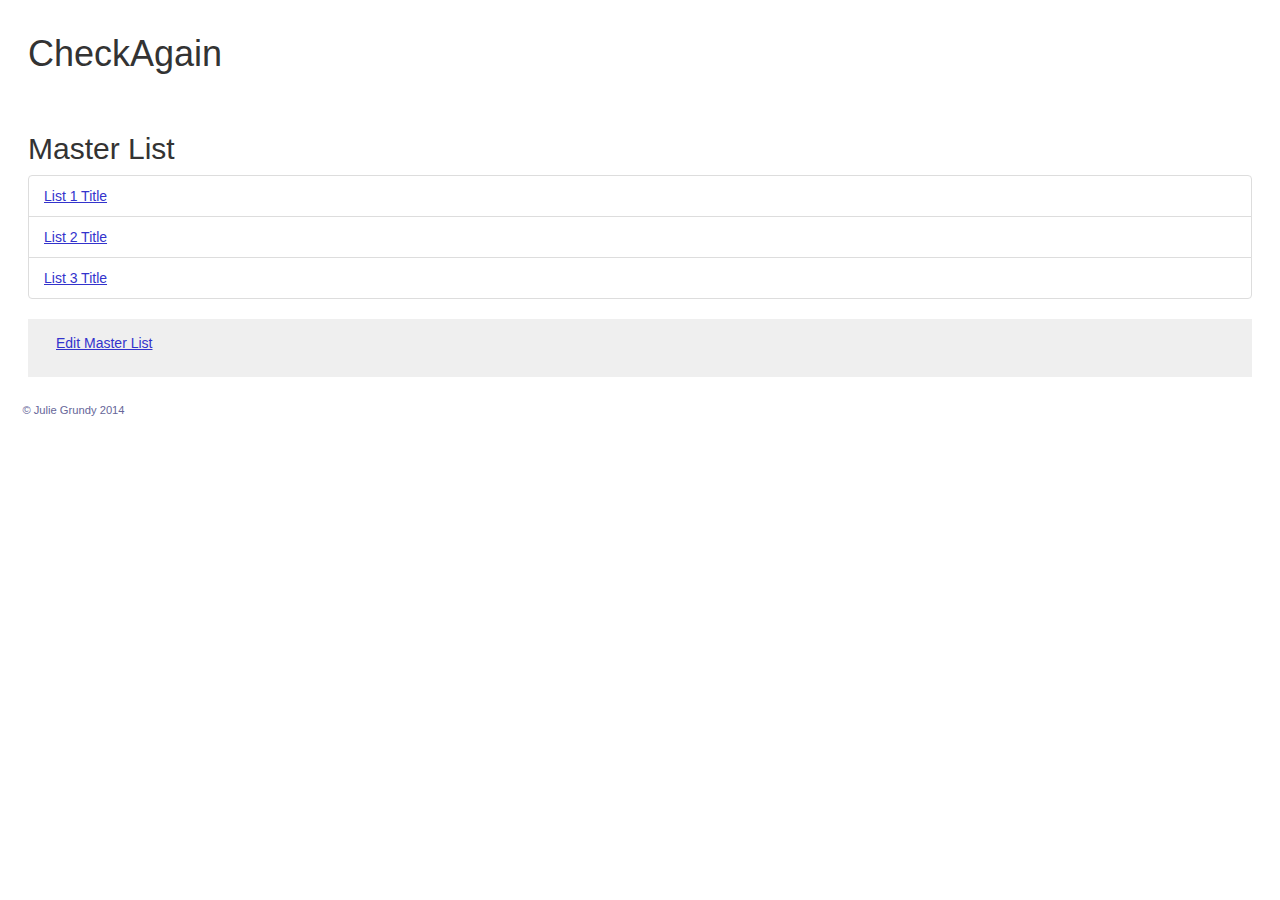
<file: index.html>
<!DOCTYPE html>
	<head>
		<meta charset="utf-8">
    	<title>CheckAgain</title>
    	<meta name="description" content="">
    	<meta name="viewport" content="width=device-width">
    	<link rel="stylesheet" href="https://maxcdn.bootstrapcdn.com/bootstrap/3.3.4/css/bootstrap.min.css">
		<link rel="stylesheet" href="css/checkagain.css">
	</head>
	<body>
		<header>
			<h1>CheckAgain</h1>
		</header>
		<main>
			<div id="ca-master" class="l-master">
				<h2>Master List</h2>
				<ul class="m-master list-group" id="js-master-list">
					<li class="list-group-item"><button class="btn btn-default hidden">Delete List 1</button> <a href="#ca-list-1" id="ca-title-1">List 1 Title</a></li>
					<li class="list-group-item"><button class="btn btn-default hidden">Delete List 2</button> <a href="#ca-list-2" id="ca-title-2">List 2 Title</a> </li>
					<li class="list-group-item"><button class="btn btn-default hidden">Delete List 3</button> <a href="#ca-list-3" id="ca-title-3">List 3 Title</a> </li>
				</ul>	
			</div>
			
			<div id="ca-list-container">
				<div id="ca-list-1" class="l-list hidden">
					<h2>List Title 1</h2>
					<ul class="m-list list-group js-list-list">
						<li class="list-group-item"><button class="btn btn-default hidden">Delete Item 1</button> Item 1</li>
						<li class="list-group-item"><button class="btn btn-default hidden">Delete Item 2</button> Item 2</li>
						<li class="list-group-item"><button class="btn btn-default hidden">Delete Item 3</button> Item 3</li>
						<li class="list-group-item"><button class="btn btn-default hidden">Delete Item 4</button> Item 4</li>
					</ul>
				</div>
				
			</div>
			<div class="l-tools">
				<ul class="m-tools list-inline" id="ca-master-tools">
					<li><a href="#ca-master" id="ca-edit-master">Edit Master List</a></li>
					<!--<li><a href="#settings">Settings</a></li>-->
				</ul>
				<ul class="m-tools hidden list-inline" id="ca-list-tools">
					<li><a href="#ca-master" id="ca-back-master">Back to Master List</a></li>
					<li><a href="#ca-list-container" id="ca-edit-list">Edit This List</a></li>
					<!--<li><a href="#settings">Settings</a></li>-->
				</ul>
			</div>
		</main>
		
		<footer>
			<p>&copy; Julie Grundy 2014</p>
		</footer>
		<script src="http://code.jquery.com/jquery-2.1.1.min.js"></script>
		<script src="https://maxcdn.bootstrapcdn.com/bootstrap/3.3.4/js/bootstrap.min.js"></script>
		<script src="js/ca.js"></script>
		<script src="js/mustache.min.js"></script>
		<script id="js-newList" type="x-tmpl-mustache">
			<form>
				<label for="newList">New list:</label>
				<input id="newList" type="text">
				<button class="btn btn-default">Add</button>
			</form>
		</script>
		<script id="js-newStep" type="x-tmpl-mustache">
			<form>
				<label for="newItem">Next step:</label>
				<input id="newStep" type="text">
				<button>Add</button>
			</form>
		</script>

	</body>
	</html>
</file>
<file: css/checkagain.css>
/* CSS for CheckAgain */
/*
0. SASS
1. Base
2. Layout
3. Modules
4. States

*/
/* ------------------------- 
	SASS
---------------------------- */
/* Variables */
/* ------------------------- 
	BASE
---------------------------- */
/* base styles provided by Bootstrap via CDN 
   overrides here */
/* line 38, checkagain.scss */
a {
  color: #3333cc;
  text-decoration: underline;
}

/* ------------------------- 
	LAYOUT
---------------------------- */
/* line 47, checkagain.scss */
header, main, .l-tools, footer {
  padding: 1em 2em;
}

/* line 51, checkagain.scss */
.l-tools {
  background: #efefef;
}

/* line 54, checkagain.scss */
footer {
  font-size: 0.8em;
  color: #666699;
}

/* ------------------------- 
	MODULES
---------------------------- */
/* ------------------------- 
	STATES
---------------------------- */
</file>
